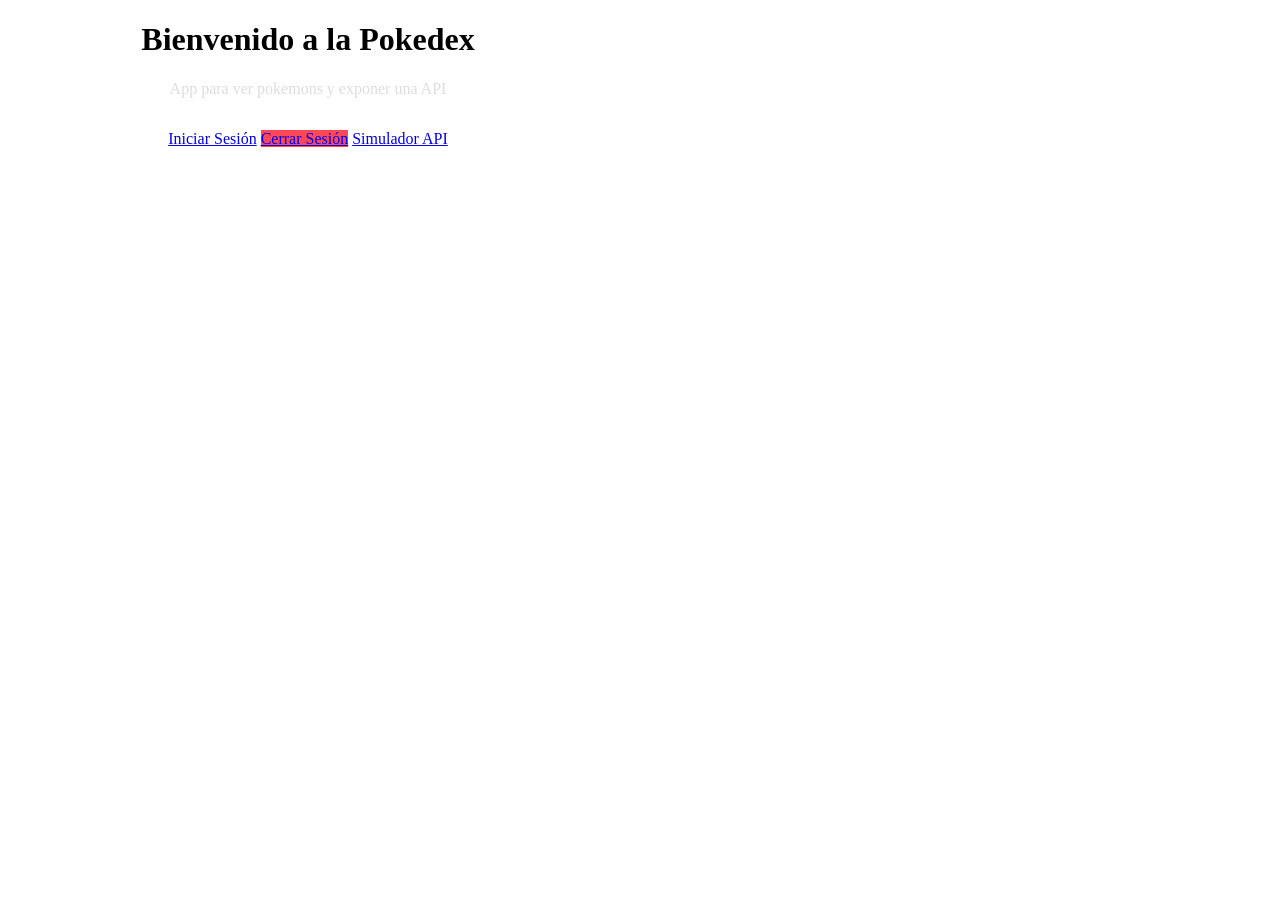
<file: pokedex-frontend/src/main/resources/templates/index.html>
<!DOCTYPE html>
<html xmlns:th="http://www.thymeleaf.org">

<head>
    <meta charset="UTF-8">
    <meta name="viewport" content="width=device-width, initial-scale=1.0">
    <title>Pokedex</title>
    <link href="https://fonts.googleapis.com/css2?family=Pixelify+Sans:wght@400;500;600;700&display=swap"
        rel="stylesheet">
    <link rel="stylesheet" th:href="@{/css/style.css}">
</head>

<body>

    <div class="glass-container" style="max-width: 600px; text-align: center;">
        <h1>Bienvenido a la Pokedex</h1>
        <p style="margin-bottom: 2rem; color: #ddd;">App para ver pokemons y exponer una API</p>

        <div class="nav-links">
            <a th:if="${loggedIn == null}" href="/login" class="btn">Iniciar Sesión</a>
            <a th:if="${loggedIn != null}" href="/logout" class="btn" style="background: #ff4757;">Cerrar Sesión</a>
            <a href="/simulate" class="btn btn-secondary">Simulador API</a>
        </div>
    </div>

</body>

</html>
</file>
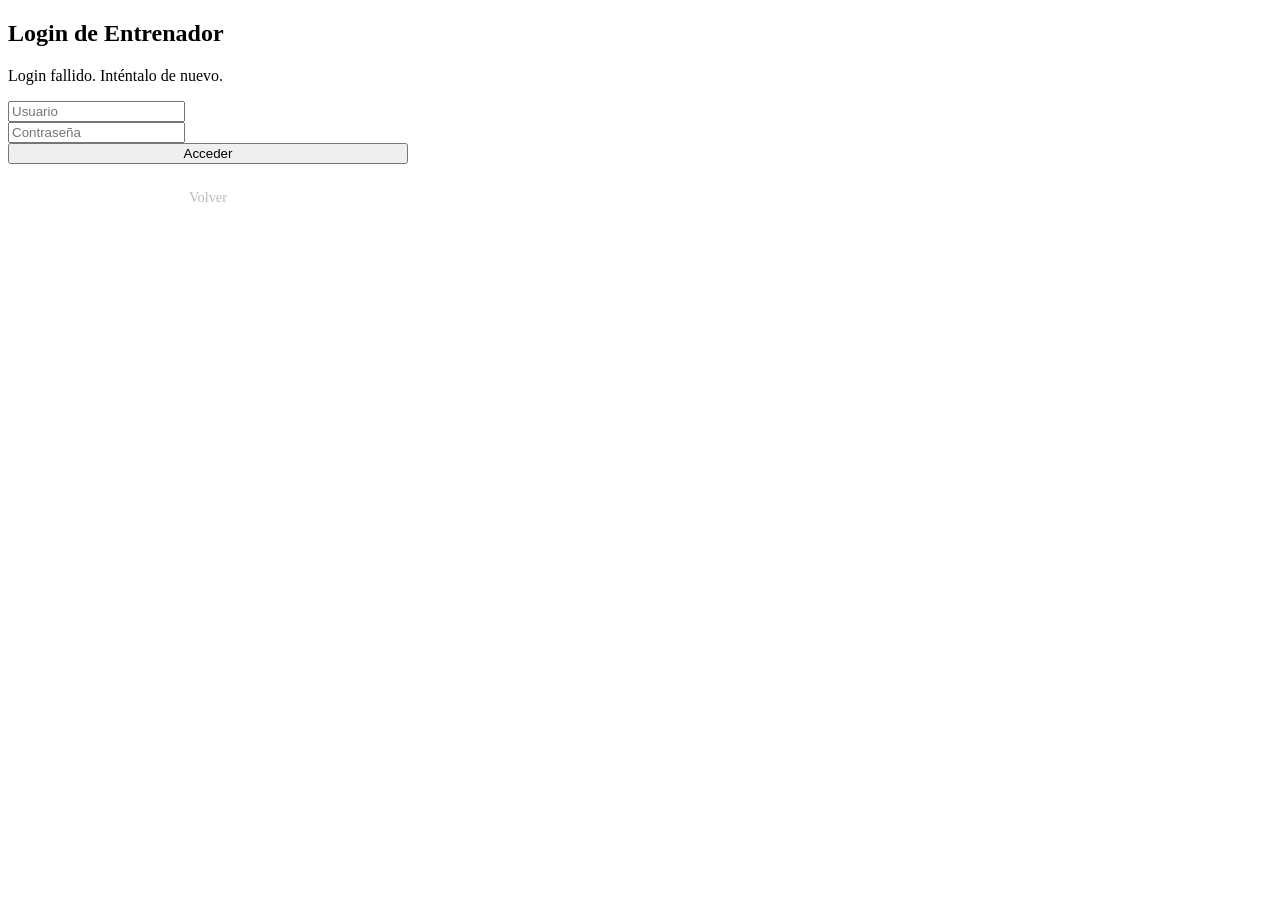
<file: pokedex-frontend/src/main/resources/templates/login.html>
<!DOCTYPE html>
<html xmlns:th="http://www.thymeleaf.org">

<head>
    <meta charset="UTF-8">
    <meta name="viewport" content="width=device-width, initial-scale=1.0">
    <title>Iniciar Sesión - Pokedex</title>
    <link href="https://fonts.googleapis.com/css2?family=Pixelify+Sans:wght@400;500;600;700&display=swap"
        rel="stylesheet">
    <link rel="stylesheet" th:href="@{/css/style.css}">
</head>

<body>

    <div class="glass-container" style="max-width: 400px;">
        <h2>Login de Entrenador</h2>
        <div th:if="${error}" class="error-alert" style="margin-bottom: 1rem;">
            <p>Login fallido. Inténtalo de nuevo.</p>
        </div>

        <form action="/login" method="post">
            <div class="form-group">
                <input type="text" name="username" placeholder="Usuario" required>
            </div>
            <div class="form-group">
                <input type="password" name="password" placeholder="Contraseña" required>
            </div>
            <button type="submit" class="btn" style="width: 100%;">Acceder</button>
        </form>

        <div style="text-align: center; margin-top: 1.5rem;">
            <a href="/" style="color: #bbb; text-decoration: none; font-size: 0.9rem;">Volver</a>
        </div>
    </div>

</body>

</html>
</file>
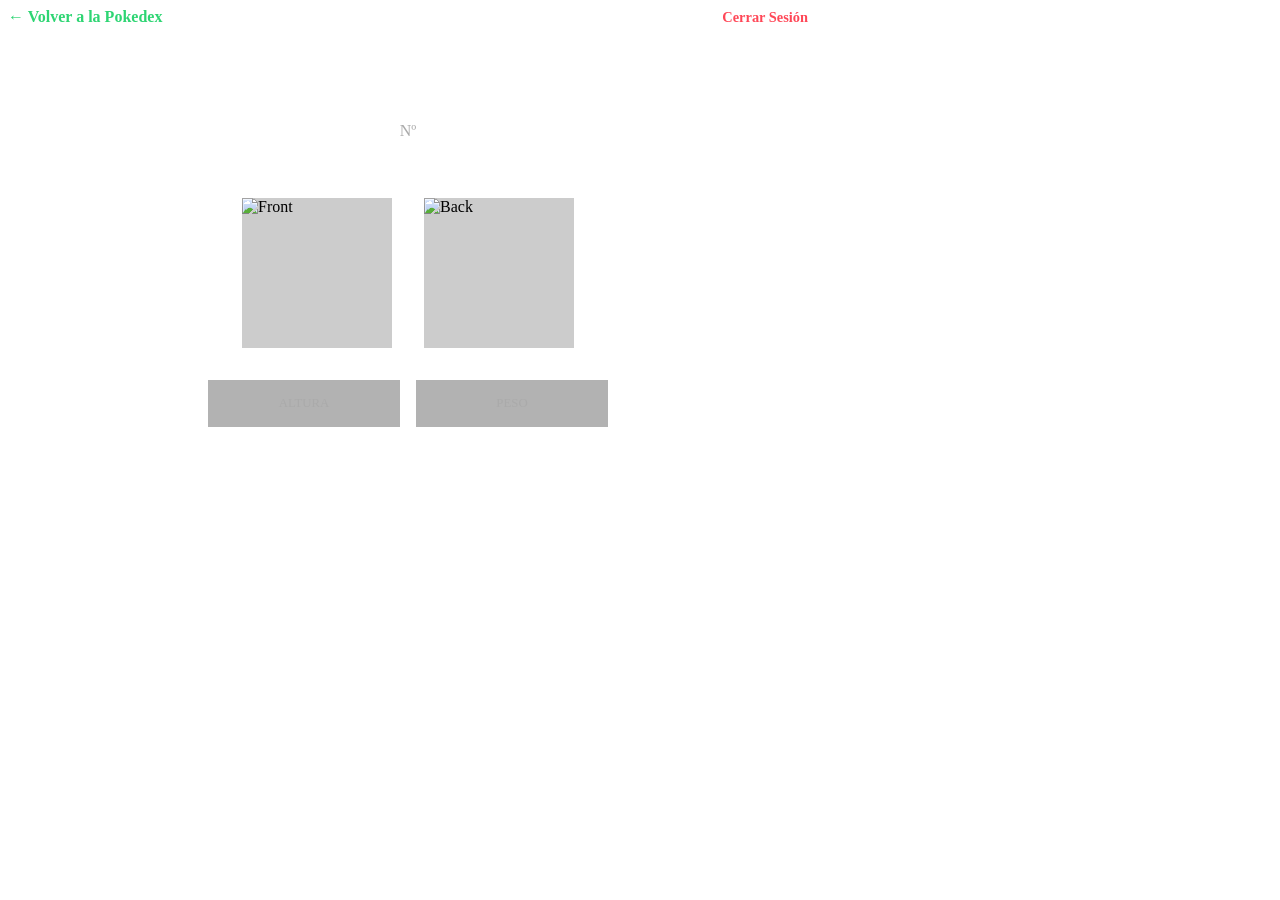
<file: pokedex-frontend/src/main/resources/templates/pokedex-detail.html>
<!DOCTYPE html>
<html xmlns:th="http://www.thymeleaf.org">

<head>
    <meta charset="UTF-8">
    <meta name="viewport" content="width=device-width, initial-scale=1.0">
    <title>Pokémon - Pokedex</title>
    <link href="https://fonts.googleapis.com/css2?family=Pixelify+Sans:wght@400;500;600;700&display=swap"
        rel="stylesheet">
    <link rel="stylesheet" th:href="@{/css/style.css}">
    <style>
        .detail-card {
            background: rgba(255, 255, 255, 0.1);
            border: 1px solid var(--glass-border);
            padding: 2rem;
            display: flex;
            flex-direction: column;
            align-items: center;
        }

        .pokemon-sprites {
            display: flex;
            gap: 2rem;
            margin-bottom: 2rem;
        }

        .sprite {
            width: 150px;
            height: 150px;
            image-rendering: pixelated;
            background: rgba(0, 0, 0, 0.2);
        }

        .info-grid {
            display: grid;
            grid-template-columns: 1fr 1fr;
            gap: 1rem;
            width: 100%;
            max-width: 400px;
        }

        .info-item {
            background: rgba(0, 0, 0, 0.3);
            padding: 1rem;
            text-align: center;
        }

        .info-label {
            font-size: 0.8rem;
            color: #aaa;
            text-transform: uppercase;
        }

        .info-value {
            font-size: 1.2rem;
            font-weight: bold;
            text-transform: capitalize;
        }

        .types {
            display: flex;
            gap: 0.5rem;
            margin-bottom: 1.5rem;
        }

        .type-badge {
            background: var(--primary);
            padding: 0.3rem 1rem;
            font-size: 0.9rem;
            text-transform: uppercase;
            font-weight: bold;
        }
    </style>
</head>

<body>

    <div class="glass-container" style="max-width: 800px;">
        <div style="display: flex; justify-content: space-between; align-items: center; margin-bottom: 1rem;">
            <a href="/pokedex" style="color: #2ed573; text-decoration: none; font-weight: bold;">&larr; Volver a la
                Pokedex</a>
            <a href="/logout"
                style="color: #ff4757; text-decoration: none; font-size: 0.9rem; font-weight: bold;">Cerrar Sesión</a>
        </div>

        <div th:if="${error}" class="error-alert">
            <p th:text="${error}"></p>
        </div>

        <div th:if="${pokemon != null}" class="detail-card">
            <h1 style="text-transform: capitalize; font-size: 3rem; margin-bottom: 0;" th:text="${pokemon.name}"></h1>
            <p style="color: #aaa; margin-bottom: 1.5rem;">Nº <span th:text="${pokemon.id}"></span></p>

            <div class="types">
                <span th:each="typeObj : ${pokemon.types}" th:text="${typeObj.type.name}" class="type-badge"></span>
            </div>

            <div class="pokemon-sprites">
                <img th:if="${pokemon.sprites?.front_default != null}" th:src="${pokemon.sprites.front_default}"
                    class="sprite" alt="Front">
                <img th:if="${pokemon.sprites?.back_default != null}" th:src="${pokemon.sprites.back_default}"
                    class="sprite" alt="Back">
            </div>

            <div class="info-grid">
                <div class="info-item">
                    <div class="info-label">Altura</div>
                    <div class="info-value" th:text="${pokemon.height}"></div>
                </div>
                <div class="info-item">
                    <div class="info-label">Peso</div>
                    <div class="info-value" th:text="${pokemon.weight}"></div>
                </div>
            </div>
        </div>

    </div>

</body>

</html>
</file>
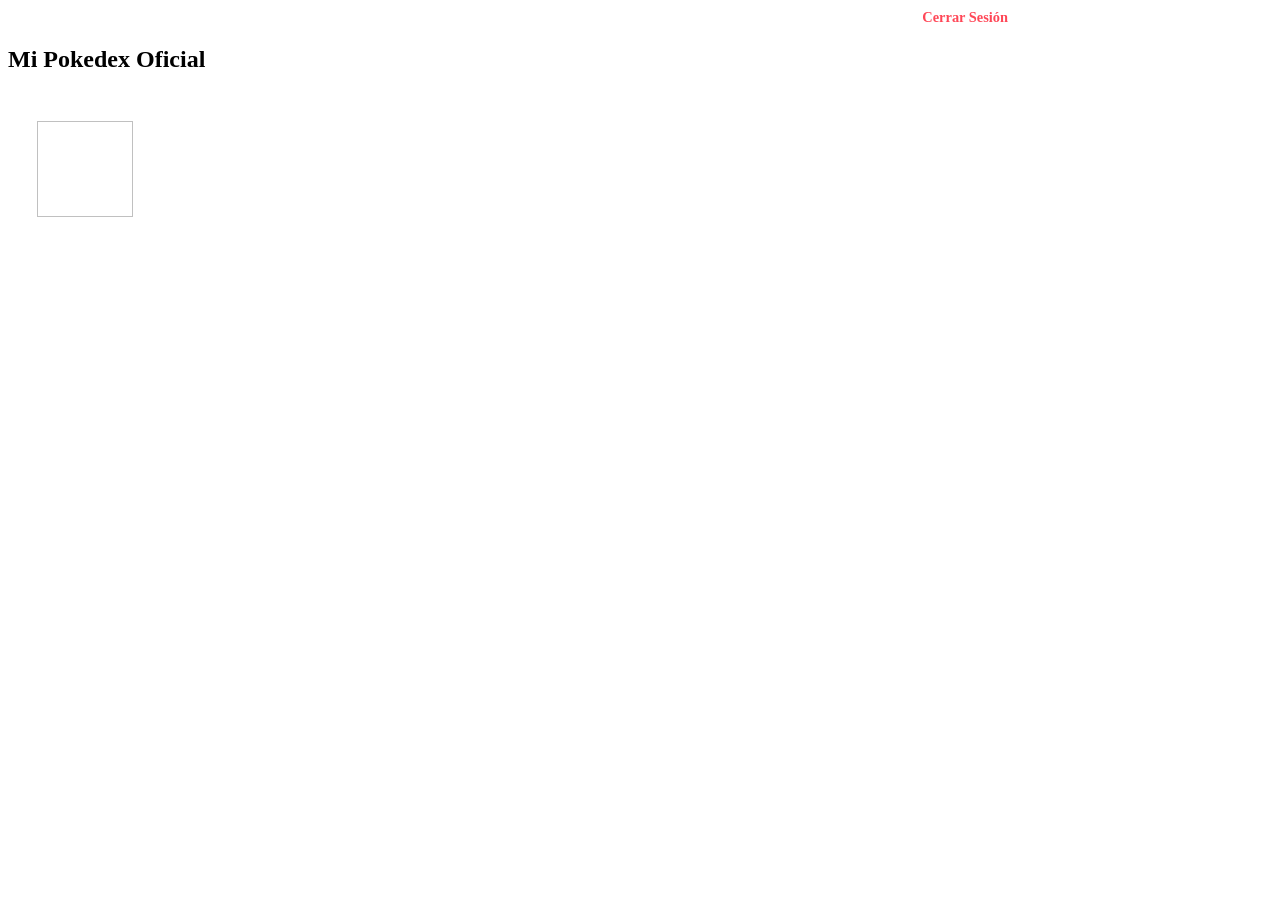
<file: pokedex-frontend/src/main/resources/templates/pokedex-list.html>
<!DOCTYPE html>
<html xmlns:th="http://www.thymeleaf.org">
<head>
    <meta charset="UTF-8">
    <meta name="viewport" content="width=device-width, initial-scale=1.0">
    <title>Mi Pokedex</title>
    <link href="https://fonts.googleapis.com/css2?family=Pixelify+Sans:wght@400;500;600;700&display=swap" rel="stylesheet">
    <link rel="stylesheet" th:href="@{/css/style.css}">
    <style>
        .pokemon-grid {
            display: grid;
            grid-template-columns: repeat(auto-fill, minmax(150px, 1fr));
            gap: 1rem;
            margin-top: 2rem;
        }
        .pokemon-card {
            background: rgba(255, 255, 255, 0.1);
            border: 1px solid var(--glass-border);
            padding: 1rem;
            text-align: center;
            cursor: pointer;
            text-decoration: none;
            color: white;
            display: flex;
            flex-direction: column;
            align-items: center;
        }
        .pokemon-card:hover {
            background: rgba(255, 255, 255, 0.2);
        }
        .pokemon-image {
            width: 96px;
            height: 96px;
            object-fit: contain;
            image-rendering: pixelated;
        }
        .pokemon-name {
            margin-top: 0.5rem;
            font-weight: bold;
            text-transform: capitalize;
        }
    </style>
</head>
<body>
    
    <div class="glass-container" style="max-width: 1000px;">
        <div style="display: flex; justify-content: space-between; align-items: center; margin-bottom: 1rem;">
            <span style="color: #2ed573; font-weight: bold;" th:text="'Usuario: ' + ${username != null ? username : 'Invitado'}"></span>
            <div>
                <a href="/simulate" style="color: white; text-decoration: none; font-weight: bold; margin-right: 1rem;">Simulador API</a>
                <a href="/logout" style="color: #ff4757; text-decoration: none; font-size: 0.9rem; font-weight: bold;">Cerrar Sesión</a>
            </div>
        </div>

        <h2>Mi Pokedex Oficial</h2>
        
        <div th:if="${error}" class="error-alert">
            <p th:text="${error}"></p>
        </div>

        <div class="pokemon-grid" th:if="${pokemonList != null}">
            <a th:each="poke : ${pokemonList}" th:href="@{'/pokedex/' + ${poke.name}}" class="pokemon-card">
                <img th:src="${poke.image}" th:alt="${poke.name}" class="pokemon-image" loading="lazy">
                <span class="pokemon-name" th:text="${poke.name}"></span>
            </a>
        </div>
        
    </div>

</body>
</html>
</file>
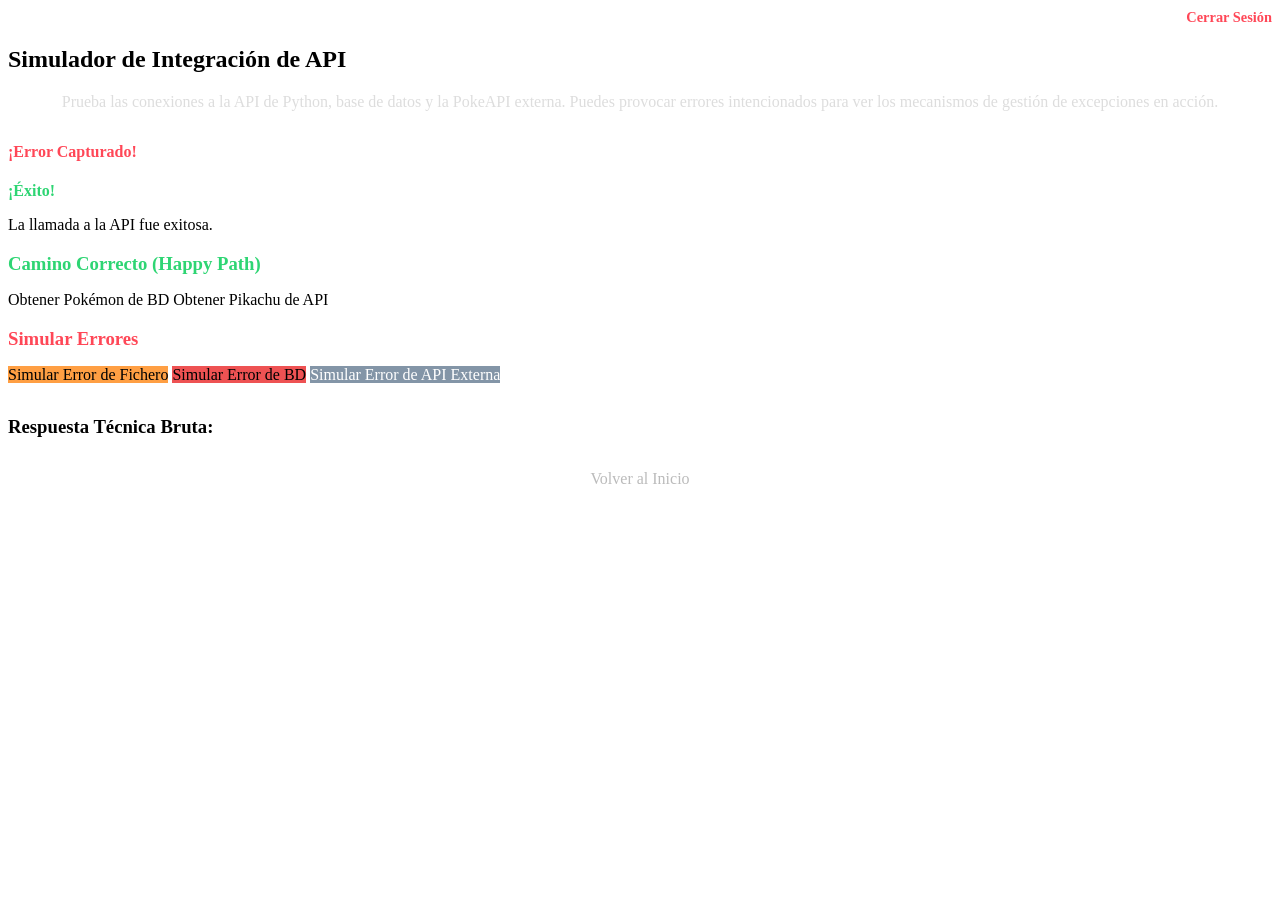
<file: pokedex-frontend/src/main/resources/templates/simulate.html>
<!DOCTYPE html>
<html xmlns:th="http://www.thymeleaf.org">
<head>
    <meta charset="UTF-8">
    <meta name="viewport" content="width=device-width, initial-scale=1.0">
    <title>Simulación de API - Pokedex</title>
    <link href="https://fonts.googleapis.com/css2?family=Pixelify+Sans:wght@400;500;600;700&display=swap" rel="stylesheet">
    <link rel="stylesheet" th:href="@{/css/style.css}">
</head>
<body>
    
    <div class="glass-container">
        <div style="display: flex; justify-content: space-between; align-items: center; margin-bottom: 1rem;">
            <span style="color: #2ed573; font-weight: bold;" th:text="'Usuario: ' + ${username != null ? username : 'Invitado'}"></span>
            <div>
                <a href="/pokedex" style="color: white; text-decoration: none; font-weight: bold; margin-right: 1rem;">Mi Pokedex</a>
                <a href="/logout" style="color: #ff4757; text-decoration: none; font-size: 0.9rem; font-weight: bold;">Cerrar Sesión</a>
            </div>
        </div>

        <h2>Simulador de Integración de API</h2>
        <p style="text-align: center; margin-bottom: 2rem; color: #ddd;">
            Prueba las conexiones a la API de Python, base de datos y la PokeAPI externa. Puedes provocar errores intencionados para ver los mecanismos de gestión de excepciones en acción.
        </p>

        <!-- Error Messages (Translated) -->
        <div th:if="${translatedError}" class="error-alert">
            <h4 style="margin-bottom: 0.5rem; color: #ff4757;">¡Error Capturado!</h4>
            <p th:text="${translatedError}"></p>
        </div>

        <!-- Success Messages -->
        <div th:if="${successData}" class="success-alert">
            <h4 style="margin-bottom: 0.5rem; color: #2ed573;">¡Éxito!</h4>
            <p>La llamada a la API fue exitosa.</p>
        </div>

        <div class="grid-buttons">
            <div>
                <h3 style="margin-bottom: 1rem; color: #2ed573;">Camino Correcto (Happy Path)</h3>
                <a th:href="@{/api/call/db}" class="btn" style="width: 100%; margin-bottom: 1rem;">Obtener Pokémon de BD</a>
                <a th:href="@{/api/call/pokeapi(name='pikachu')}" class="btn btn-secondary" style="width: 100%;">Obtener Pikachu de API</a>
            </div>
            
            <div>
                <h3 style="margin-bottom: 1rem; color: #ff4757;">Simular Errores</h3>
                <a th:href="@{/api/error/file}" class="btn" style="width: 100%; margin-bottom: 1rem; background: #ff9f43;">Simular Error de Fichero</a>
                <a th:href="@{/api/error/db}" class="btn" style="width: 100%; margin-bottom: 1rem; background: #ee5253;">Simular Error de BD</a>
                <a th:href="@{/api/error/api}" class="btn" style="width: 100%; background: #8395a7; color: white;">Simular Error de API Externa</a>
            </div>
        </div>

        <!-- Raw Technical Data (Debugging) -->
        <div th:if="${rawError != null or successData != null}" style="margin-top: 2rem;">
            <h3>Respuesta Técnica Bruta:</h3>
            <pre th:text="${rawError != null ? rawError : successData}"></pre>
        </div>

        <div style="text-align: center; margin-top: 2rem;">
            <a href="/" style="color: #bbb; text-decoration: none;">Volver al Inicio</a>
        </div>
    </div>

</body>
</html>
</file>
